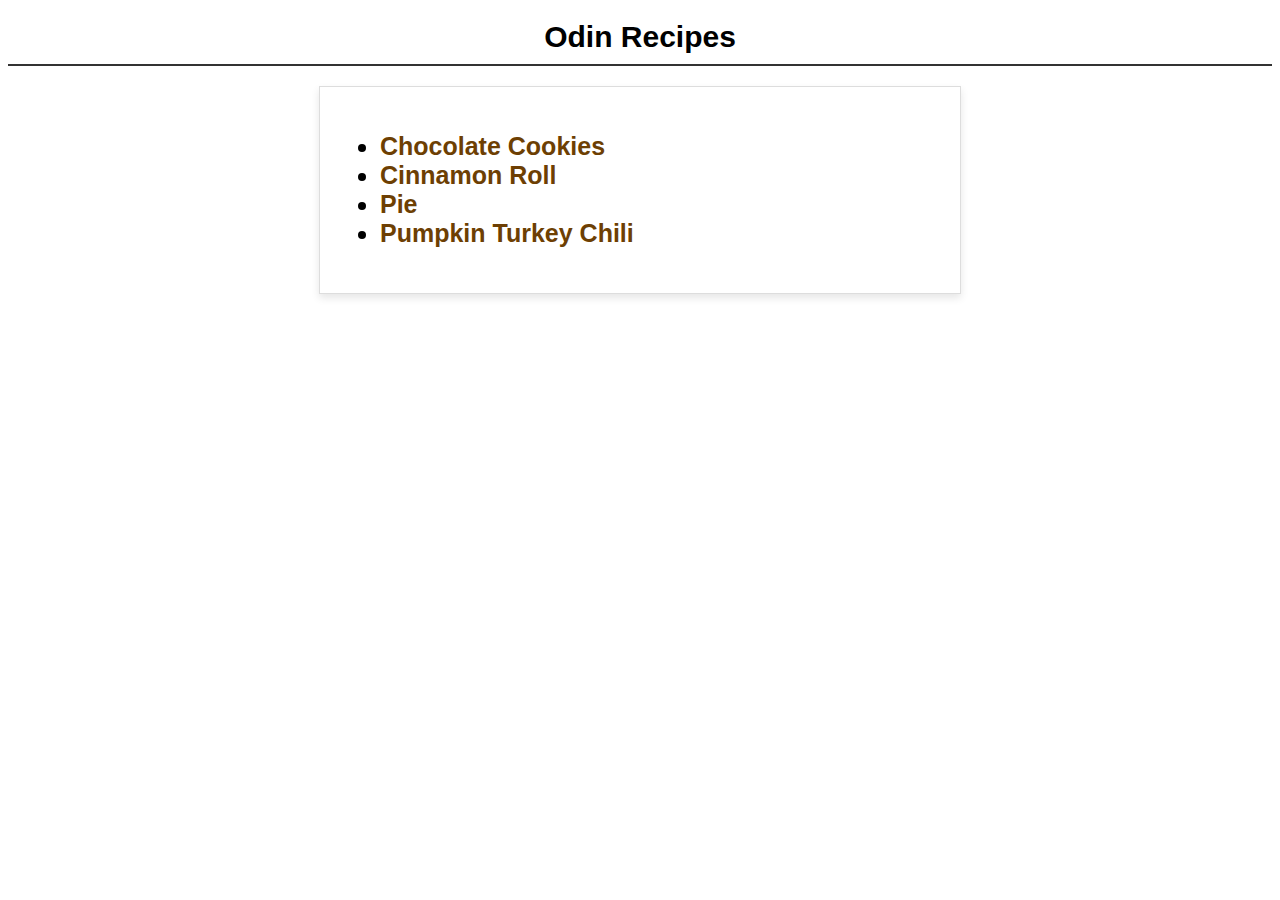
<file: index.html>
<!DOCTYPE html>
<html lang="en">
<head>
    <meta charset="UTF-8">
    <meta name="viewport" content="width=device-width, initial-scale=1.0">
    <title>Odin Recipes</title>
    <link rel="stylesheet" href="style.css">
</head>
<body>
    <h1 class="headers">Odin Recipes</h1>
    <div class="recipe-container">
    <div class="lists">
    <ul>
       <li><a href="recipes/cookies.html" class="link">Chocolate Cookies</a></li>
       <li><a href="recipes/cinnamon-roll.html" class="link">Cinnamon Roll</a></li>
       <li><a href="recipes/pie.html" class ="link">Pie</a></li>
       <li><a href="recipes/pumpkin-turkey-chili.html" class="link">Pumpkin Turkey Chili</a></li>
    </ul>
    </div>
    </div>
</body>
</html>
</file>
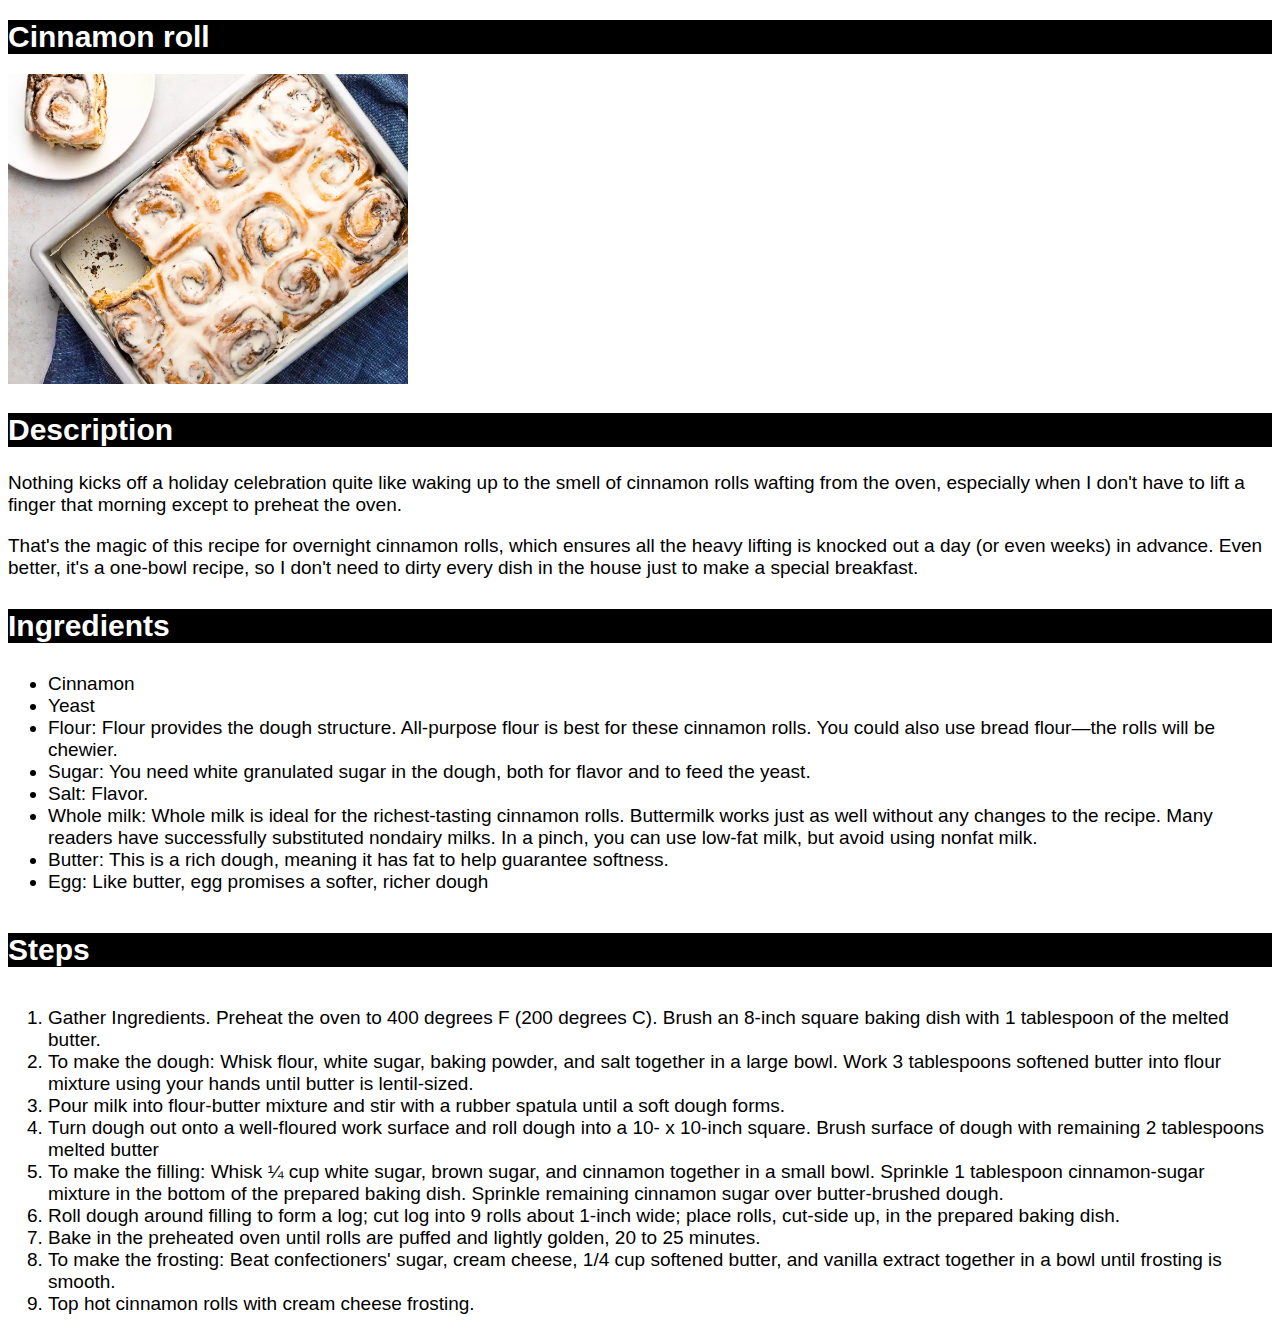
<file: recipes/cinnamon-roll.html>
<!DOCTYPE html>
<html lang="en">
<head>
    <meta charset="UTF-8">
    <meta name="viewport" content="width=device-width, initial-scale=1.0">
    <title>Cinnamon Roll</title>
    <link rel="stylesheet" href="cinnamon-roll-style.css">
</head>
<body>
    <h1 class="headers">Cinnamon roll</h1>
    <img src="./images/cinnamon-roll.jpg" height="310" width="400" alt="Cinnamon roll">
    <h2 class="headers">Description</h2>
    <div class="paragraphs">
    <p>Nothing kicks off a holiday celebration quite like waking up to the smell of cinnamon rolls wafting from the oven, especially when I don't have to lift a finger that morning except to preheat the oven.</p>
    <p>That's the magic of this recipe for overnight cinnamon rolls, which ensures all the heavy lifting is knocked out a day (or even weeks) in advance. Even better, it's a one-bowl recipe, so I don't need to dirty every dish in the house just to make a special breakfast.</p>
    </div>
    <h3 class="headers">Ingredients</h3>
    <div class="lists">
    <ul>
        <li>Cinnamon</li>
        <li>Yeast</li>
        <li>Flour: Flour provides the dough structure. All-purpose flour is best for these cinnamon rolls. You could also use bread flour—the rolls will be chewier.</li>
        <li>Sugar: You need white granulated sugar in the dough, both for flavor and to feed the yeast.</li>
        <li>Salt: Flavor.</li>
        <li>Whole milk: Whole milk is ideal for the richest-tasting cinnamon rolls. Buttermilk works just as well without any changes to the recipe. Many readers have successfully substituted nondairy milks. In a pinch, you can use low-fat milk, but avoid using nonfat milk.</li>
        <li>Butter: This is a rich dough, meaning it has fat to help guarantee softness.</li>
        <li>Egg: Like butter, egg promises a softer, richer dough</li>
    </ul>
    </div>
    <h4 class="headers">Steps</h4>
    <div class="lists">
    <ol>
        <li>Gather Ingredients. Preheat the oven to 400 degrees F (200 degrees C). Brush an 8-inch square baking dish with 1 tablespoon of the melted butter.</li>   
        <li>To make the dough: Whisk flour, white sugar, baking powder, and salt together in a large bowl. Work 3 tablespoons softened butter into flour mixture using your hands until butter is lentil-sized.</li>
        <li>Pour milk into flour-butter mixture and stir with a rubber spatula until a soft dough forms.</li>
        <li>Turn dough out onto a well-floured work surface and roll dough into a 10- x 10-inch square. Brush surface of dough with remaining 2 tablespoons melted butter</li>
        <li>To make the filling: Whisk ¼ cup white sugar, brown sugar, and cinnamon together in a small bowl. Sprinkle 1 tablespoon cinnamon-sugar mixture in the bottom of the prepared baking dish. Sprinkle remaining cinnamon sugar over butter-brushed dough.</li>
        <li>Roll dough around filling to form a log; cut log into 9 rolls about 1-inch wide; place rolls, cut-side up, in the prepared baking dish.</li>
        <li>Bake in the preheated oven until rolls are puffed and lightly golden, 20 to 25 minutes.</li>
        <li>To make the frosting: Beat confectioners' sugar, cream cheese, 1/4 cup softened butter, and vanilla extract together in a bowl until frosting is smooth.</li>
        <li>Top hot cinnamon rolls with cream cheese frosting.</li>
    </ol>
    </div>
</body>
</html>
</file>
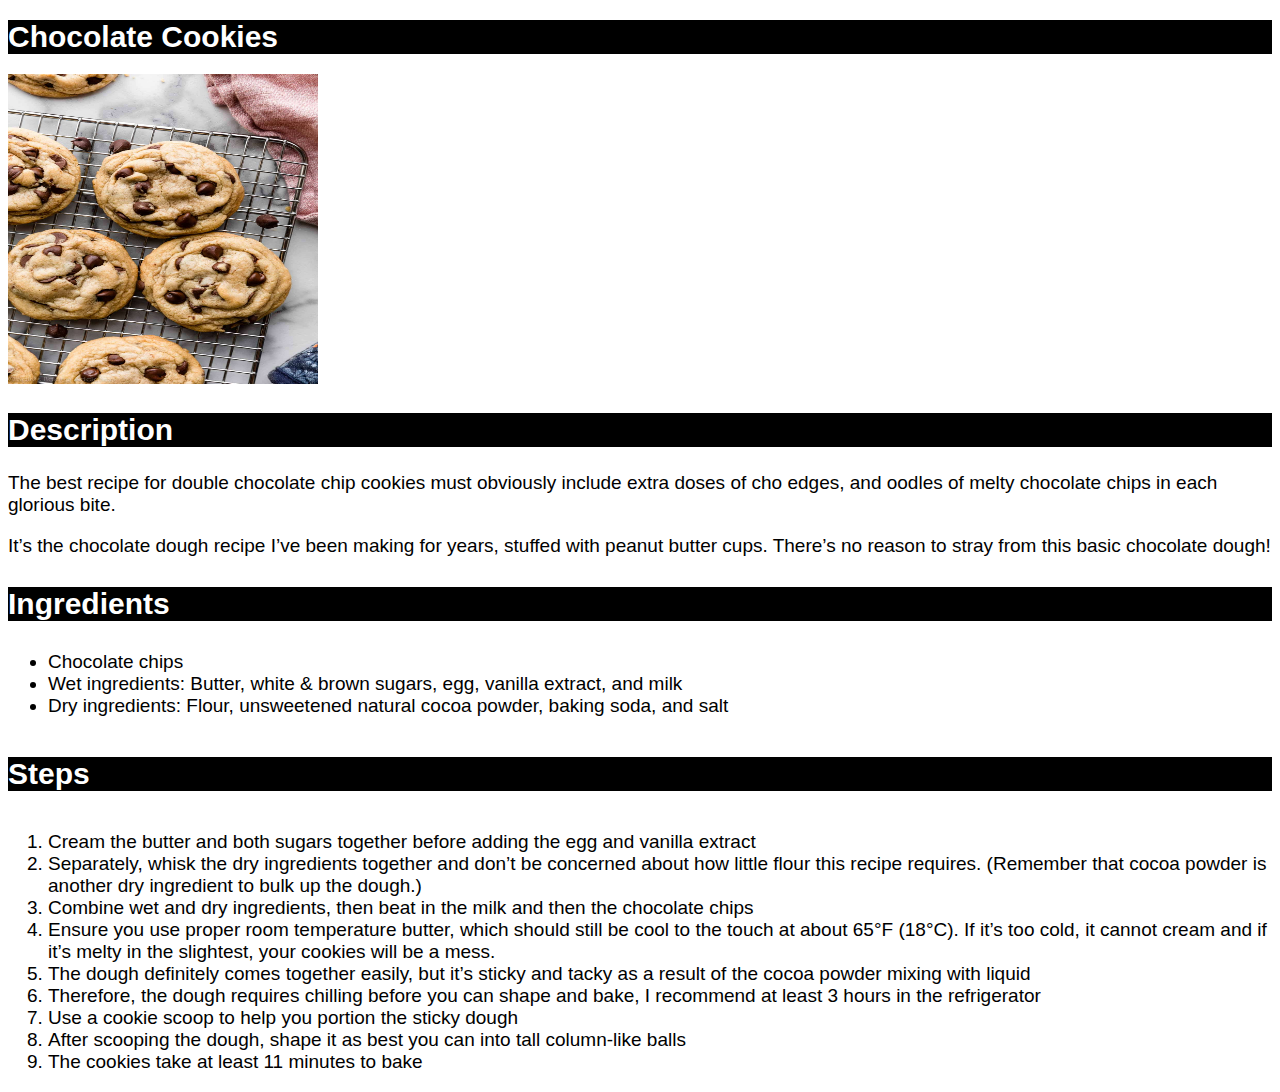
<file: recipes/cookies.html>
<!DOCTYPE html>
<html lang="en">
<head>
    <meta charset="UTF-8">
    <meta name="viewport" content="width=device-width, initial-scale=1.0">
    <title>Chocolate cookies</title>
    <link rel="stylesheet" href="chocolate-cookies-style.css">
</head>
<body>
    <h1 class="headers">Chocolate Cookies</h1>
    <img src="./images/chocolate-cookies.jpg" height="310" width="310" alt="Chocolate cookies">
    <h2 class="headers">Description</h2>
    <div class="paragraphs">
         <p>The best recipe for double chocolate chip cookies must obviously include extra doses of cho edges, and oodles of melty chocolate chips in each glorious bite.</p>
         <p>It’s the chocolate dough recipe I’ve been making for years, stuffed with peanut butter cups. There’s no reason to stray from this basic chocolate dough!</p>
    </div>
    <h3 class="headers">Ingredients</h3>
    <div class="lists">
    <ul>
        <li>Chocolate chips</li>
        <li>Wet ingredients: Butter, white & brown sugars, egg, vanilla extract, and milk</li>
        <li>Dry ingredients: Flour, unsweetened natural cocoa powder, baking soda, and salt</li>
    </ul>
    </div>
    <h4 class="headers">Steps</h4>
    <div class="lists">
    <ol>
        <li>Cream the butter and both sugars together before adding the egg and vanilla extract</li>
        <li>Separately, whisk the dry ingredients together and don’t be concerned about how little flour this recipe requires. (Remember that cocoa powder is another dry ingredient to bulk up the dough.)</li>
        <li>Combine wet and dry ingredients, then beat in the milk and then the chocolate chips</li>
        <li>Ensure you use proper room temperature butter, which should still be cool to the touch at about 65°F (18°C). If it’s too cold, it cannot cream and if it’s melty in the slightest, your cookies will be a mess.</li>
        <li>The dough definitely comes together easily, but it’s sticky and tacky as a result of the cocoa powder mixing with liquid</li>
        <li>Therefore, the dough requires chilling before you can shape and bake, I recommend at least 3 hours in the refrigerator</li>
        <li>Use a cookie scoop to help you portion the sticky dough</li>
        <li>After scooping the dough, shape it as best you can into tall column-like balls</li>
        <li>The cookies take at least 11 minutes to bake</li>
    </ol>
     </div> 
</body>
</html>
</file>
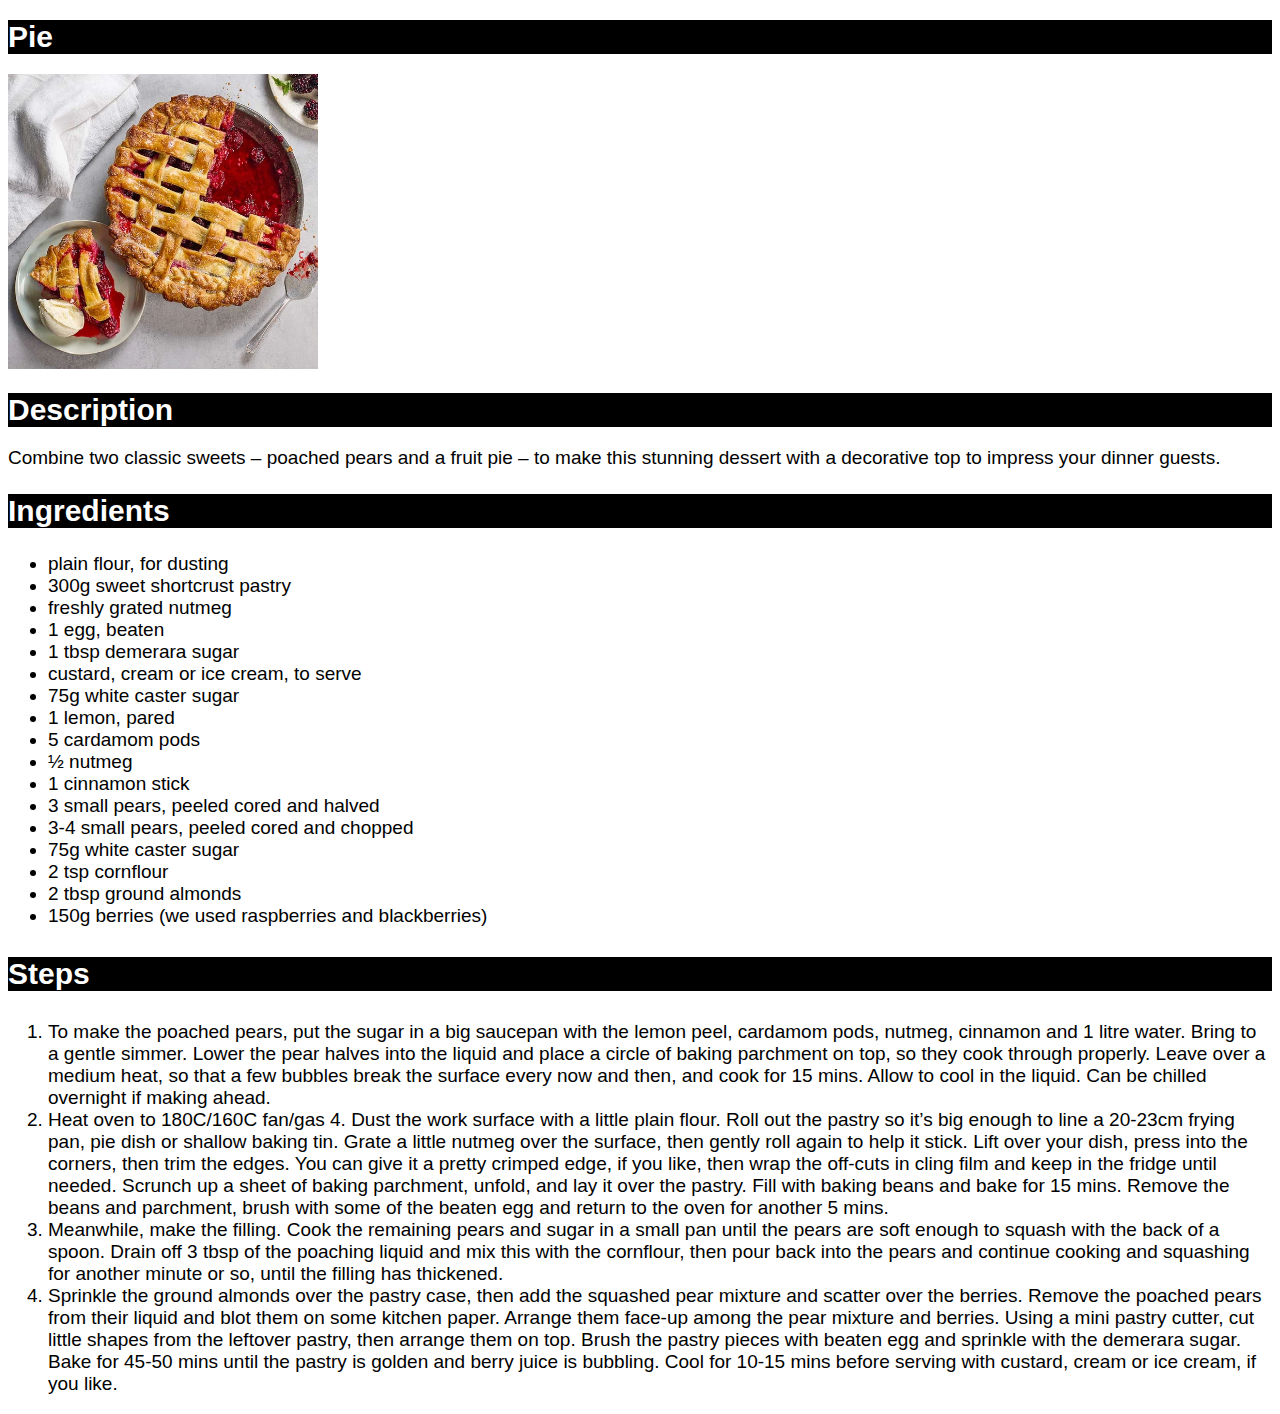
<file: recipes/pie.html>
<!DOCTYPE html>
<html lang="en">
<head>
    <meta charset="UTF-8">
    <meta name="viewport" content="width=device-width, initial-scale=1.0">
    <title>Pie</title>
    <link rel="stylesheet" href="pie-style.css">
</head>
<body>
    <h1 class="headers">Pie</h1>
    <img src="./images/pie.jpg" height="295" width="310" alt="Pie">
    <h1 class="headers">Description</h1>
    <div class="paragraphs">
    <p>Combine two classic sweets – poached pears and a fruit pie – to make this stunning dessert with a decorative top to impress your dinner guests.</p>
    </div>
    <h2 class="headers">Ingredients</h2>
    <div class="lists">
    <ul>
        <li>plain flour, for dusting</li>
        <li>300g sweet shortcrust pastry</li>
        <li>freshly grated nutmeg</li>
        <li>1 egg, beaten</li>
        <li>1 tbsp demerara sugar</li>
        <li>custard, cream or ice cream, to serve</li>
        <li>75g white caster sugar</li>
        <li>1 lemon, pared</li>
        <li>5 cardamom pods</li>
        <li>½ nutmeg</li>
        <li>1 cinnamon stick</li>
        <li>3 small pears, peeled cored and halved</li>
        <li>3-4 small pears, peeled cored and chopped</li>
        <li>75g white caster sugar</li>
        <li>2 tsp cornflour</li>
        <li>2 tbsp ground almonds</li>
        <li>150g berries (we used raspberries and blackberries)</li>
    </ul>
    </div>
    <h3 class="headers">Steps</h3>
    <div class="lists">
    <ol>
        <li>To make the poached pears, put the sugar in a big saucepan with the lemon peel, cardamom pods, nutmeg, cinnamon and 1 litre water. Bring to a gentle simmer. Lower the pear halves into the liquid and place a circle of baking parchment on top, so they cook through properly. Leave over a medium heat, so that a few bubbles break the surface every now and then, and cook for 15 mins. Allow to cool in the liquid. Can be chilled overnight if making ahead.</li>
        <li>Heat oven to 180C/160C fan/gas 4. Dust the work surface with a little plain flour. Roll out the pastry so it’s big enough to line a 20-23cm frying pan, pie dish or shallow baking tin. Grate a little nutmeg over the surface, then gently roll again to help it stick. Lift over your dish, press into the corners, then trim the edges. You can give it a pretty crimped edge, if you like, then wrap the off-cuts in cling film and keep in the fridge until needed. Scrunch up a sheet of baking parchment, unfold, and lay it over the pastry. Fill with baking beans and bake for 15 mins. Remove the beans and parchment, brush with some of the beaten egg and return to the oven for another 5 mins.</li>
        <li>Meanwhile, make the filling. Cook the remaining pears and sugar in a small pan until the pears are soft enough to squash with the back of a spoon. Drain off 3 tbsp of the poaching liquid and mix this with the cornflour, then pour back into the pears and continue cooking and squashing for another minute or so, until the filling has thickened.</li>
        <li>Sprinkle the ground almonds over the pastry case, then add the squashed pear mixture and scatter over the berries. Remove the poached pears from their liquid and blot them on some kitchen paper. Arrange them face-up among the pear mixture and berries. Using a mini pastry cutter, cut little shapes from the leftover pastry, then arrange them on top. Brush the pastry pieces with beaten egg and sprinkle with the demerara sugar. Bake for 45-50 mins until the pastry is golden and berry juice is bubbling. Cool for 10-15 mins before serving with custard, cream or ice cream, if you like.</li>
    </ol>
    </div>
</body>
</html>
</file>
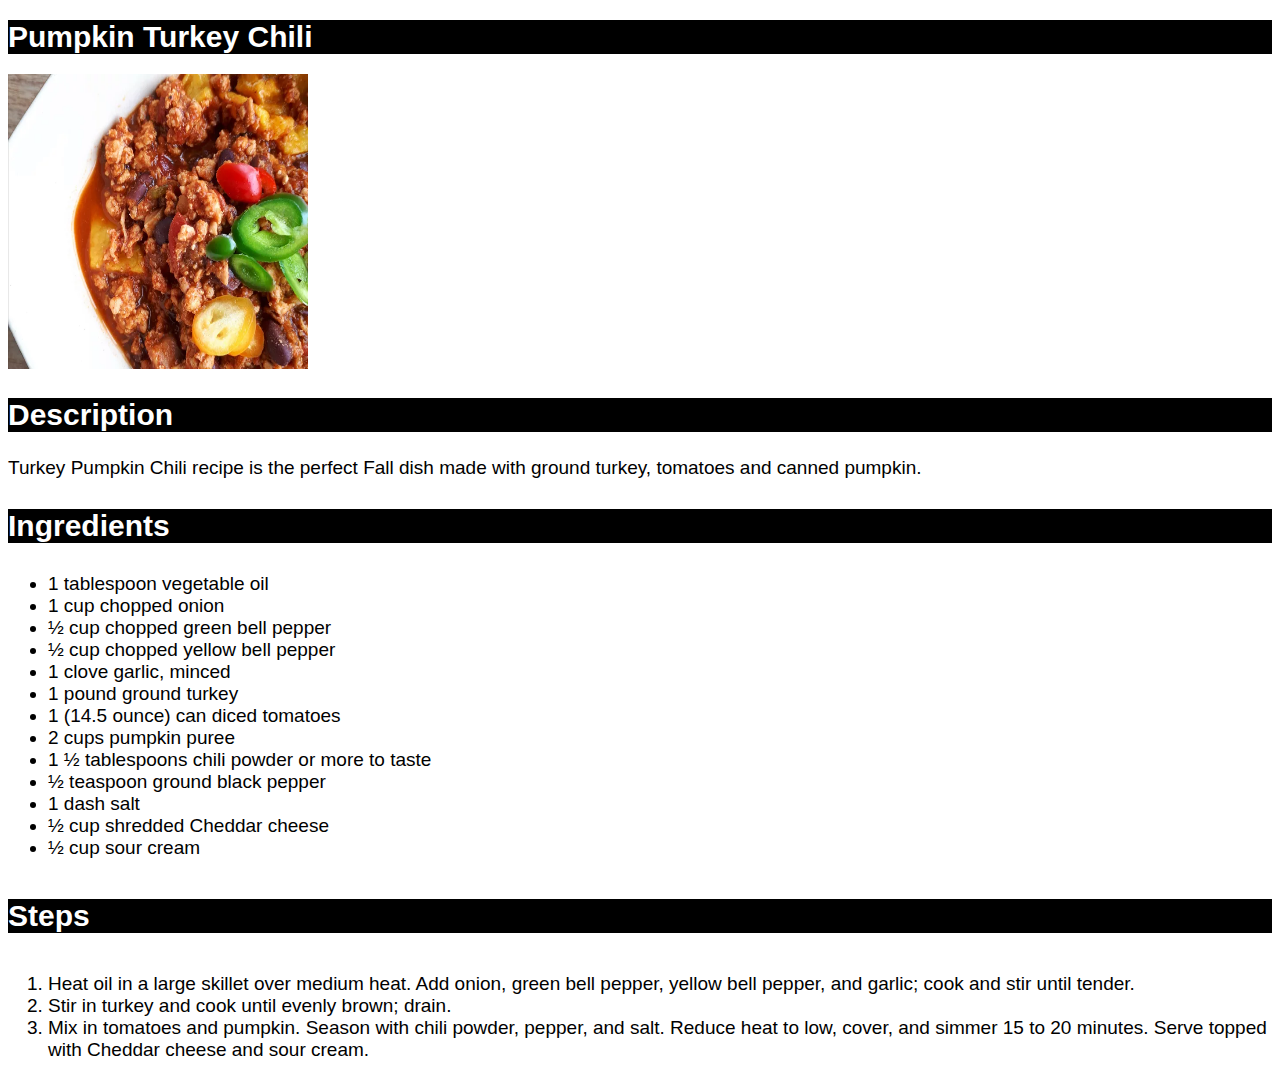
<file: recipes/pumpkin-turkey-chili.html>
<!DOCTYPE html>
<html lang="en">
<head>
    <meta charset="UTF-8">
    <meta name="viewport" content="width=device-width, initial-scale=1.0">
    <title>Pumpkin Turkey Chili</title>
    <link rel="stylesheet" href="pumpkin-turkey-chili-style.css">
</head>
<body>
    <h1 class="headers">Pumpkin Turkey Chili</h1>
    <img src="./images/pumpkin-turkey-chili.jpg" height="295" width="300" alt="Pumpkin Turkey Chili">
    <h2 class="headers">Description</h2>
    <div class="paragraphs">
    <p>Turkey Pumpkin Chili recipe is the perfect Fall dish made with ground turkey, tomatoes and canned pumpkin.</p>
    </div>
    <h3 class="headers">Ingredients</h3>
    <div class="lists">
    <ul>
        <li>1 tablespoon vegetable oil</l1>
        <li>1 cup chopped onion</li>
        <li>½ cup chopped green bell pepper</li>
        <li>½ cup chopped yellow bell pepper</li>
        <li>1 clove garlic, minced</li>
        <li>1 pound ground turkey</li>
        <li>1 (14.5 ounce) can diced tomatoes</li>
        <li>2 cups pumpkin puree</li>
        <li>1 ½ tablespoons chili powder or more to taste</li>
        <li>½ teaspoon ground black pepper</li>
        <li>1 dash salt</li>
        <li>½ cup shredded Cheddar cheese</li>
        <li>½ cup sour cream</li>
    </ul>
    </div>
    <h4 class="headers">Steps</h4>
    <div class="lists">
        <ol>
            <li>Heat oil in a large skillet over medium heat. Add onion, green bell pepper, yellow bell pepper, and garlic; cook and stir until tender.</li>
            <li>Stir in turkey and cook until evenly brown; drain.</li>
            <li>Mix in tomatoes and pumpkin. Season with chili powder, pepper, and salt. Reduce heat to low, cover, and simmer 15 to 20 minutes. Serve topped with Cheddar cheese and sour cream.</li>
        </ol>
        </div>
</body>
</html>
</file>
<file: style.css>
.headers{
    font-size: 30px;
    font-family: Arial, Helvetica, sans-serif;
    color: black;
    text-align: center;
    border-bottom: 2px solid #333;
    padding-bottom: 10px;
}
.link{
    font-size: 25px;
    font-family: Arial, Helvetica, sans-serif;
    color: #6d3f03;
    text-decoration: none;
    font-weight: bold;
}
.link:hover{
    color: #cfcd51;
    text-decoration: underline;
}
.recipe-container{
    border: 1px solid #ddd;
    padding: 20px;
    margin: 20px auto;
    max-width: 600px;
    background-color: #fff;
    box-shadow: 0 4px 8px rgba(0,0,0,0.1);
}
.body{
    background-color: #f9f9f9;
    font-family: Arial, Helvetica, sans-serif;
}
.lists{
    font-size: 25px;
    font-family: Arial, Helvetica, sans-serif;
}
</file>
<file: recipes/cinnamon-roll-style.css>
.headers{
    font-size: 30px;
    font-family: Arial, Helvetica, sans-serif;
    background-color: black;
    color: white;
}
.paragraphs{
    font-size: 19px;
    font-family: Arial, Helvetica, sans-serif;
}
.lists{
    font-family: Arial, Helvetica, sans-serif;
    font-size: 19px;
}
</file>
<file: recipes/chocolate-cookies-style.css>
.headers{
    font-size: 30px;
    font-family: Arial, Helvetica, sans-serif;
    color: white;
    background-color: black;
}
.paragraphs{
    font-size: 19px;
    font-family: Arial, Helvetica, sans-serif;
}
.lists{
    font-size: 19px;
    font-family: Arial, Helvetica, sans-serif;
}
</file>
<file: recipes/pie-style.css>
.headers{
    font-size: 30px;
    font-family: Arial, Helvetica, sans-serif;
    background-color: black;
    color: white;
}
.paragraphs,
.lists{
    font-family: Arial, Helvetica, sans-serif;
    font-size: 19px;
}
</file>
<file: recipes/pumpkin-turkey-chili-style.css>
.headers{
    font-size: 30px;
    font-family: Arial, Helvetica, sans-serif;
    background-color: black;
    color: white;
}
.paragraphs,
.lists{
    font-family: Arial, Helvetica, sans-serif;
    font-size: 19px;
}
</file>
